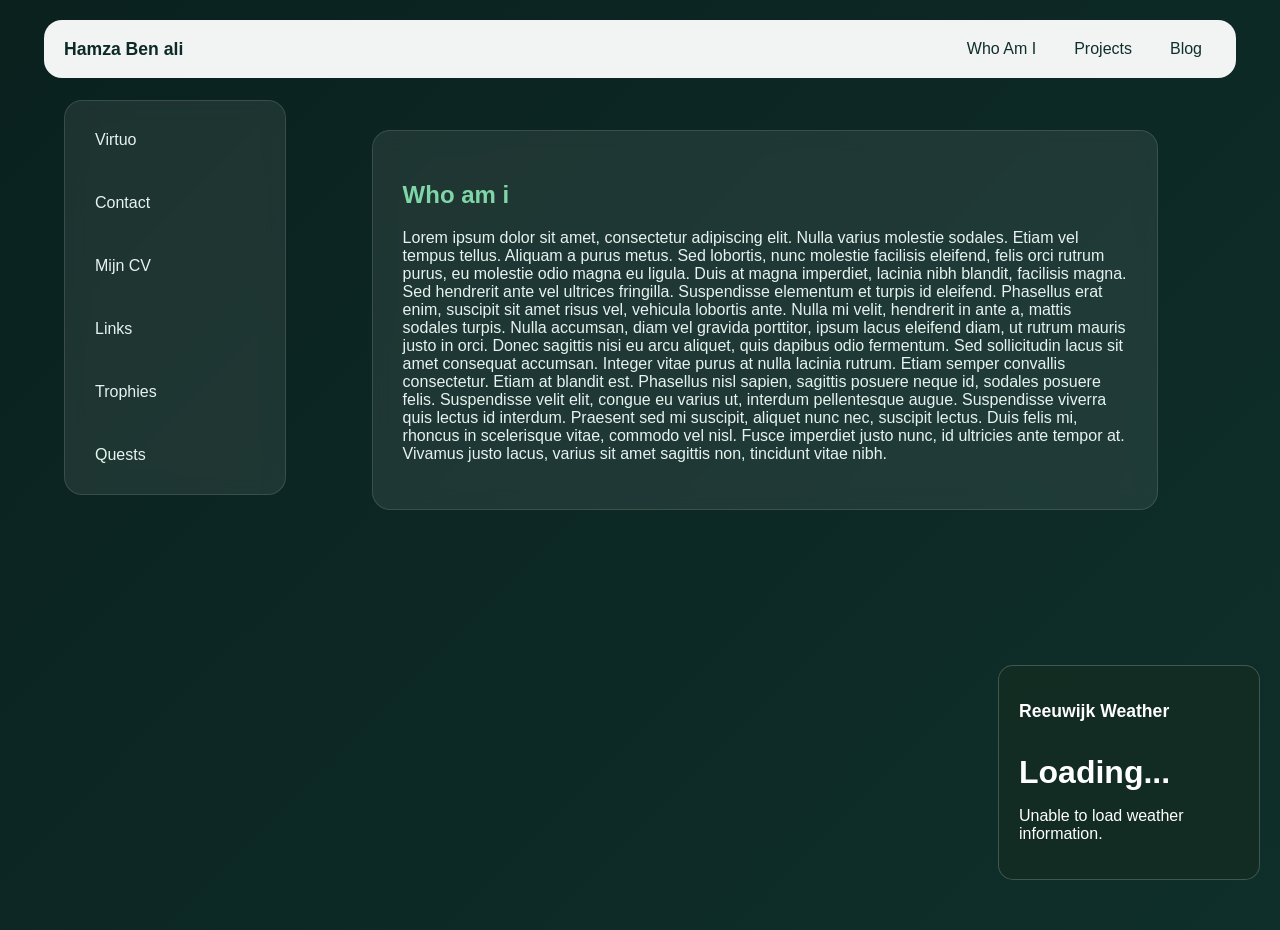
<file: myportfolio/wwwroot/index.html>
﻿<!DOCTYPE html>
<html lang="en">
<head>
    <meta charset="UTF-8">
    <meta name="viewport" content="width=device-width, initial-scale=1.0">
    <title>Home | Personal Site</title>
    <link rel="stylesheet" href="css/styles.css">
</head>
<body>
<header>
    <nav class="top-navbar">
        <div class="nav-name">
            Hamza Ben ali
        </div>
        <div class="nav-links">
            <a href="whoami.html">Who Am I</a>
            <a href="projects.html">Projects</a>
            <a href="blog.html">Blog</a>
        </div>
    </nav>
</header>

<div class="container">
    <aside class="vertical-side-bar">
        <a class="logo" href="index.html">Virtuo</a>

        <a href="#">Contact</a>
        <a href="#">Mijn CV</a>
        <a href="#">Links</a>
        <a href="#">Trophies</a>
        <a href="#">Quests</a>

    </aside>

    <main class="content">
        <section class="panel">
            <h1>Who am i</h1>
            <p>
                Lorem ipsum dolor sit amet, consectetur adipiscing elit. Nulla varius molestie sodales. Etiam vel tempus tellus.
                Aliquam a purus metus. Sed lobortis, nunc molestie facilisis eleifend, felis orci rutrum purus, eu molestie odio magna eu ligula. Duis at magna imperdiet, lacinia nibh blandit, facilisis magna.
                Sed hendrerit ante vel ultrices fringilla. Suspendisse elementum et turpis id eleifend. Phasellus erat enim, suscipit sit amet risus vel, vehicula lobortis ante.

                Nulla mi velit, hendrerit in ante a, mattis sodales turpis. Nulla accumsan, diam vel gravida porttitor, ipsum lacus eleifend diam, ut rutrum mauris justo in orci.
                Donec sagittis nisi eu arcu aliquet, quis dapibus odio fermentum. Sed sollicitudin lacus sit amet consequat accumsan.
                Integer vitae purus at nulla lacinia rutrum. Etiam semper convallis consectetur. Etiam at blandit est. Phasellus nisl sapien, sagittis posuere neque id, sodales posuere felis.
                Suspendisse velit elit, congue eu varius ut, interdum pellentesque augue. Suspendisse viverra quis lectus id interdum. Praesent sed mi suscipit, aliquet nunc nec, suscipit lectus. Duis felis mi, rhoncus in scelerisque vitae, commodo vel nisl.
                Fusce imperdiet justo nunc, id ultricies ante tempor at. Vivamus justo lacus, varius sit amet sagittis non, tincidunt vitae nibh.
            </p>
        </section>
    </main>

</div>


<script src="js/portfolio.weather.js" defer></script>
</body>
</html>
</file>
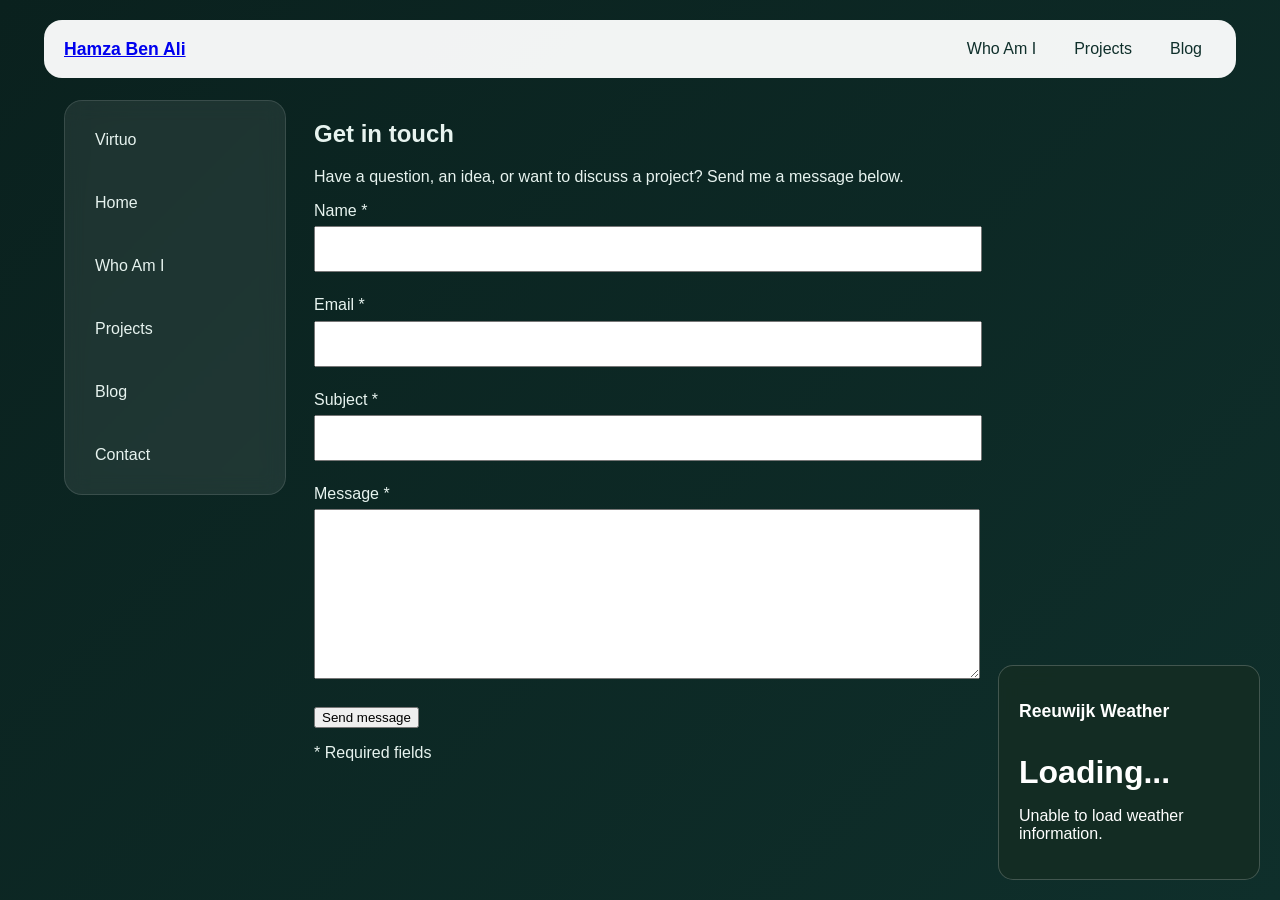
<file: myportfolio/wwwroot/contact.html>
﻿<!--deze pagina is gegeneert door ai om deliverable 2 te simulteren 
alles wat door ai is gedaan wordt duidelijk aangegeven 
ook wordt het in een aparte branch gezet-->
<!DOCTYPE html>
<html lang="en">
<head>
    <meta charset="UTF-8">
    <meta name="viewport" content="width=device-width, initial-scale=1.0">

    <title>Contact | Hamza Ben Ali</title>

    <link rel="stylesheet" href="css/styles.css">
</head>

<body>
<header>
    <nav class="top-navbar" aria-label="Main navigation">
        <div class="nav-name">
            <a href="index.html">Hamza Ben Ali</a>
        </div>

        <div class="nav-links">
            <a href="whoami.html">Who Am I</a>
            <a href="projects.html">Projects</a>
            <a href="blog.html">Blog</a>
        </div>
    </nav>
</header>
<div class = containter>
    <aside class="vertical-side-bar">
        <a class="logo" href="index.html">Virtuo</a>


        <a href="index.html">Home</a>
        <a href="whoami.html">Who Am I</a>
        <a href="projects.html">Projects</a>
        <a href="blog.html">Blog</a>
        <a href="contact.html" class="active" aria-current="page">Contact</a>
    </aside>






    <main class="content">

        <section class="contact-section" aria-labelledby="contact-heading">

            <header class="contact-header">
                <h1 id="contact-heading">Get in touch</h1>

                <p>
                    Have a question, an idea, or want to discuss a project?
                    Send me a message below.
                </p>
            </header>


            <form id="contact-form" class="contact-form" method="post">

                <div class="form-field">

                    <label for="name">
                        Name
                        <span aria-hidden="true">*</span>
                    </label>

                    <input
                            type="text"
                            id="name"
                            name="name"
                            required
                            minlength="2"
                            maxlength="100"
                            autocomplete="name"
                            aria-describedby="name-error"
                    >

                    <p
                            id="name-error"
                            class="error-message"
                            aria-live="polite">
                    </p>

                </div>


                <div class="form-field">

                    <label for="email">
                        Email
                        <span aria-hidden="true">*</span>
                    </label>

                    <input
                            type="email"
                            id="email"
                            name="email"
                            required
                            maxlength="254"
                            autocomplete="email"
                            aria-describedby="email-error"
                    >

                    <p
                            id="email-error"
                            class="error-message"
                            aria-live="polite">
                    </p>

                </div>


                <div class="form-field">

                    <label for="subject">
                        Subject
                        <span aria-hidden="true">*</span>
                    </label>

                    <input
                            type="text"
                            id="subject"
                            name="subject"
                            required
                            minlength="3"
                            maxlength="150"
                            aria-describedby="subject-error"
                    >

                    <p
                            id="subject-error"
                            class="error-message"
                            aria-live="polite">
                    </p>

                </div>


                <div class="form-field">

                    <label for="message">
                        Message
                        <span aria-hidden="true">*</span>
                    </label>

                    <textarea
                            id="message"
                            name="message"
                            rows="8"
                            required
                            minlength="10"
                            maxlength="2000"
                            aria-describedby="message-error"
                    ></textarea>

                    <p
                            id="message-error"
                            class="error-message"
                            aria-live="polite">
                    </p>

                </div>


                <div class="form-actions">

                    <button type="submit">
                        Send message
                    </button>

                    <p class="required-message">
                        <span aria-hidden="true">*</span>
                        Required fields
                    </p>

                </div>


                <p
                        id="form-status"
                        class="form-status"
                        role="status"
                        aria-live="polite">
                </p>

            </form>

        </section>

    </main>
</div>

<script src="js/portfolio.contact.js"></script>
<script src="js/portfolio.weather.js" defer></script>
</body>
</html>
</file>
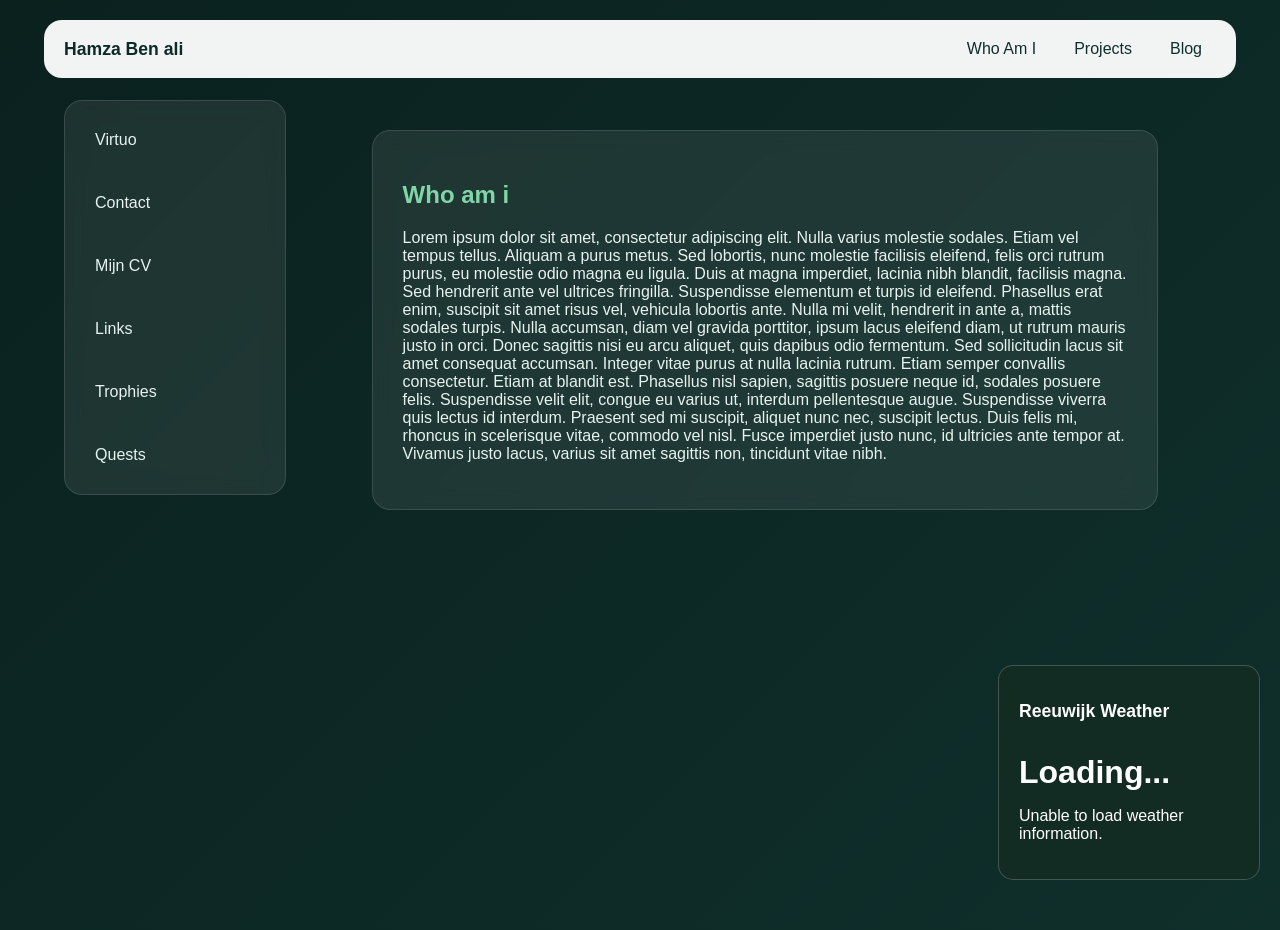
<file: myportfolio/wwwroot/whoami.html>
﻿<!DOCTYPE html>
<html lang="en">
<head>
    <meta charset="UTF-8">
    <meta name="viewport" content="width=device-width, initial-scale=1.0">
    <title>Home | Personal Site</title>
    <link rel="stylesheet" href="css/styles.css">
</head>
<body>
<header>
    <nav class="top-navbar">
        <div class="nav-name">
            Hamza Ben ali
        </div>
        <div class="nav-links">
            <a href="whoami.html">Who Am I</a>
            <a href="projects.html">Projects</a>
            <a href="blog.html">Blog</a>
        </div>
    </nav>
</header>

<div class="container">
    <aside class="vertical-side-bar">
        <a class="logo" href="index.html">Virtuo</a>

        <a href="#">Contact</a>
        <a href="#">Mijn CV</a>
        <a href="#">Links</a>
        <a href="#">Trophies</a>
        <a href="#">Quests</a>

    </aside>

    <main class="content">
        <section class="panel">
            <h1>Who am i</h1>
            <p>

                Lorem ipsum dolor sit amet, consectetur adipiscing elit. Nulla varius molestie sodales. Etiam vel tempus tellus.
                Aliquam a purus metus. Sed lobortis, nunc molestie facilisis eleifend, felis orci rutrum purus, eu molestie odio magna eu ligula. Duis at magna imperdiet, lacinia nibh blandit, facilisis magna.
                Sed hendrerit ante vel ultrices fringilla. Suspendisse elementum et turpis id eleifend. Phasellus erat enim, suscipit sit amet risus vel, vehicula lobortis ante.

                Nulla mi velit, hendrerit in ante a, mattis sodales turpis. Nulla accumsan, diam vel gravida porttitor, ipsum lacus eleifend diam, ut rutrum mauris justo in orci.
                Donec sagittis nisi eu arcu aliquet, quis dapibus odio fermentum. Sed sollicitudin lacus sit amet consequat accumsan.
                Integer vitae purus at nulla lacinia rutrum. Etiam semper convallis consectetur. Etiam at blandit est. Phasellus nisl sapien, sagittis posuere neque id, sodales posuere felis.
                Suspendisse velit elit, congue eu varius ut, interdum pellentesque augue. Suspendisse viverra quis lectus id interdum. Praesent sed mi suscipit, aliquet nunc nec, suscipit lectus. Duis felis mi, rhoncus in scelerisque vitae, commodo vel nisl.
                Fusce imperdiet justo nunc, id ultricies ante tempor at. Vivamus justo lacus, varius sit amet sagittis non, tincidunt vitae nibh. </p>
        </section>
    </main>

</div>


<script src="js/portfolio.weather.js" defer></script>
</body>
</html>
</file>
<file: myportfolio/wwwroot/css/styles.css>
﻿
:root {
    --bg: #0f2f2b;              /* navy-groene achtergrond */
    --bg-dark: #0a211e;

    --green: #4caf7d;           /* main groene accent */
    --green-light: #7fd6a8;

    --white: #ffffff;
    --text: #e7f3ef;
    --muted: #b7cbc4;

    --panel: rgba(255, 255, 255, 0.08);
    --panel-border: rgba(255, 255, 255, 0.12);
}

body {
    margin: 0;
    font-family: Arial, sans-serif;

    background:
            linear-gradient(
                    135deg,
                    var(--bg-dark),
                    var(--bg)
            );

    color: var(--text);
    min-height: 100vh;
}

.top-navbar {
    position: fixed;

    top: 20px;
    left: 50%;

    transform: translateX(-50%);

    width: 90%;

    display: flex;
    justify-content: space-between;
    align-items: center;

    padding: 12px 20px;

    background: rgba(255, 255, 255, 0.95);

    border-radius: 18px;

    z-index: 1000;
}

.nav-name {
    font-size: 1.1rem;
    font-weight: 600;
    color: #0d2b26;
}


.nav-links {
    display: flex;
    gap: 10px;
}

.nav-links a {
    text-decoration: none;

    color: var(--bg);
    padding: 8px 14px;

    border-radius: 10px;
    transition: 0.2s;
}

.nav-links a:hover {
    color: white;
    background: var(--green);
}

.container {
    width: 90%;
    margin: 30px auto;

    display: flex;
    gap: 25px;
}

.vertical-side-bar {
    position: fixed;

    top: 100px;
    left: 5%;

    width: 180px;

    padding: 20px;

    background: rgba(255, 255, 255, 0.08);

    border: 1px solid rgba(255, 255, 255, 0.12);
    border-radius: 18px;

    backdrop-filter: blur(10px);

    display: flex;
    flex-direction: column;

    gap: 25px;
}

.vertical-side-bar.logo {
    margin-top: 0;
    color: var(--green-light);
}

.vertical-side-bar a {
    text-decoration: none;
    color: var(--text);

    padding: 10px;

    border-radius: 8px;
}

.vertical-side-bar a:hover {
    background: var(--green);
    color: white;
}

.content {
    margin-left: calc(5% + 250px);
    margin-right: 5%;

    padding-top: 100px;
}

.panel {
    padding: 30px;

    background: var(--panel);

    border: 1px solid var(--panel-border);
    border-radius: 18px;

    backdrop-filter: blur(10px);
}

.panel h1 {
    color: var(--green-light);
}

/* projects page volgt hieronder */

/* Project grid */

.projects-grid {
    display: grid;

    grid-template-columns:
        repeat(auto-fit, minmax(min(100%, 280px), 1fr));

    gap: 24px;

    width: 100%;
    align-items: start;
}


/* Project cards */

.project-card {
    background: rgba(255, 255, 255, 0.08);

    border: 1px solid rgba(255, 255, 255, 0.15);
    border-radius: 16px;

    padding: 24px;

    transition:
            transform 0.3s ease,
            background 0.3s ease;

    cursor: pointer;

    min-width: 0;
}


/* Hover interaction */

.project-card:hover {
    transform: perspective(1000px) rotateY(3deg) scale(1.02);

    background: rgba(255, 255, 255, 0.12);
}


/* Detailed information */

.project-details {
    display: none;

    margin-top: 20px;
}


/* Expanded project */

.project-card.expanded {
    grid-column: 1 / -1;

    background: rgba(255, 255, 255, 0.15);

    transform: none;
}


/* Show details when expanded */

.project-card.expanded .project-details {
    display: block;
}


/* Technology list */

.project-technologies {
    display: flex;

    flex-wrap: wrap;

    gap: 8px;

    padding: 0;

    list-style: none;
}


.project-technologies li {
    background: rgba(0, 255, 100, 0.15);

    padding: 6px 12px;

    border-radius: 8px;
}


/* Mobile layout */

@media (max-width: 600px) {

    .projects-grid {
        grid-template-columns: 1fr;
    }

}

/*blog */

.blog-container {
    width: calc(90% - 250px);

    margin-left: calc(5% + 250px);

    padding-top: 120px;
    padding-bottom: 100px;

    display: flex;
    flex-direction: column;

    gap: 30px;
}

.blog-post {
    width: 100%;

    min-height: 250px;

    padding: 30px;

    box-sizing: border-box;

    background: rgba(255, 255, 255, 0.08);

    border: 1px solid rgba(255, 255, 255, 0.12);
    border-radius: 18px;

    backdrop-filter: blur(10px);
}

.post-header {
    display: flex;

    justify-content: space-between;
    align-items: flex-start;

    gap: 20px;

    margin-bottom: 30px;
}

.post-header h2 {
    margin: 0;

    color: #78d5a2;
}

.post-header time {
    color: rgba(255, 255, 255, 0.55);

    font-size: 0.85rem;

    white-space: nowrap;
}

.post-content {
    max-width: 850px;

    margin: 0 auto;

    line-height: 1.8;

    color: rgba(255, 255, 255, 0.85);
}

.post-content p {
    margin-bottom: 20px;
}

.form-field {
    margin-bottom: 1.5rem;
}

.form-field label {
    display: block;
    margin-bottom: 0.4rem;
}

.form-field input,
.form-field textarea {
    width: 100%;
    max-width: 40rem;
    padding: 0.75rem;
    font: inherit;
}

.error-message {
    margin-top: 0.25rem;
}

[aria-invalid="true"] {
    border: 2px solid currentColor;
}

[aria-invalid="true"]:focus {
    outline: 3px solid currentColor;
    outline-offset: 2px;
}

/* widget styling*/
/* Weather Widget */

.weather-widget {
    position: fixed;

    bottom: 20px;
    right: 20px;

    width: 220px;
    padding: 20px;

    background: rgba(20, 45, 35, 0.9);

    border: 1px solid rgba(255, 255, 255, 0.2);
    border-radius: 15px;

    color: white;

    backdrop-filter: blur(10px);

    z-index: 1000;
}

.weather-widget h2 {
    font-size: 1.1rem;
    margin-bottom: 12px;
}

#weather-temperature {
    font-size: 2rem;
    font-weight: bold;
    margin-bottom: 8px;
}

#weather-description,
#weather-humidity {
    font-size: 0.9rem;
    margin-bottom: 6px;
}

@media (max-width: 600px) {
    .weather-widget {
        width: 160px;
        max-width: calc(100vw - 40px);
        padding: 12px;
        bottom: 10px;
        right: 10px;
    }
}
</file>
